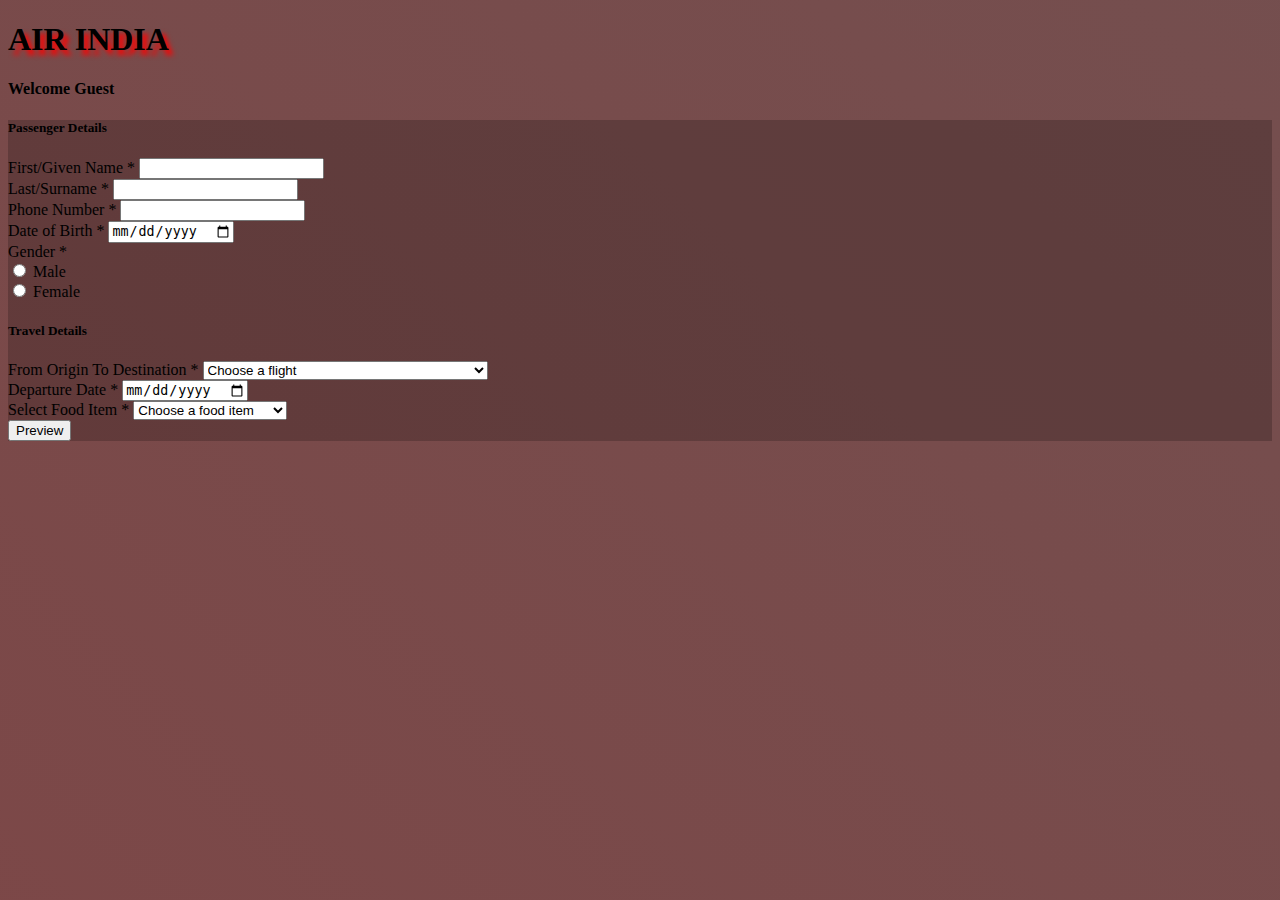
<file: main.html>
<!DOCTYPE html>
<html lang="en">

<head>
    <meta charset="UTF-8">
    <meta name="viewport" content="width=device-width, initial-scale=1.0">
    <title>AIR INDIA</title>
    <link href="https://cdn.jsdelivr.net/npm/bootstrap@5.0.2/dist/css/bootstrap.min.css" rel="stylesheet"
        integrity="sha384-EVSTQN3/azprG1Anm3QDgpJLIm9Nao0Yz1ztcQTwFspd3yD65VohhpuuCOmLASjC" crossorigin="anonymous">
    <link rel="stylesheet" href="./style1.css">
    
     
</head>

<body class="bg-primary">
    <h1 class="display-1 text-danger fw-bolder text-center text-shadow ">AIR INDIA</h1>
    <h4 class="text-center text-white mb-4">Welcome <span id="user_name"></span></h4>
    <section class="container my-5 p-4 background rounded shadow" id="fulldata">


        <form>
            <div class="row">
                <div class="col-12 col-md-6 text-white">
                    <h5>Passenger Details</h5>
                    <div class="row">
                        <div class="form-group mt-3 col-12 col-md-6">
                            <label class="form-label">First/Given Name <span class="text-danger">*</span></label>
                            <input type="text" class="form-control" id="fname">
                        </div>
                        <div class="form-group mt-3 col-12 col-md-6">
                            <label class="form-label">Last/Surname <span class="text-danger">*</span></label>
                            <input type="text" class="form-control" id="lname">
                        </div>
                        <div class="form-group mt-3">
                            <label class="form-label">Phone Number <span class="text-danger">*</span></label>
                            <input type="number" class="form-control" id="phonenumber">
                        </div>
                    </div>
                    <div class="form-group mt-3">
                        <label class="form-label">Date of Birth <span class="text-danger">*</span></label>
                        <input type="date" class="form-control" id="birthdate">
                    </div>
                    <div class="form-group mt-3 mb-3">
                        <label class="form-label">Gender <span class="text-danger">*</span></label>
                        <div class="d-flex gap-3">
                            <div class="form-check">
                                <input type="radio" name="gender" value="male" class="form-check-input" id="male">
                                <label for="male" class="form-check-label">Male</label>
                            </div>
                            <div class="form-check">
                                <input type="radio" name="gender" value="female" class="form-check-input" id="female">
                                <label for="female" class="form-check-label">Female</label>
                            </div>
                        </div>
                    </div>
                </div>

                <div class="col-12 col-md-6 text-white ">
                    <h5>Travel Details</h5>


                    <div class="row mt-3">
                        <div class="col-md-12">
                            <label class="form-label">From Origin To Destination <span
                                    class="text-danger">*</span></label>
                            <select class="form-control" id="flightrupees">
                                <option value="0">Choose a flight</option>
                                <option value="Delhi → Mumbai-4500">(one way) Delhi → Mumbai - &#8377; 4500</option>
                                <option value="Delhi <-> Mumbai-9000">(round trip) Delhi <-> Mumbai - &#8377; 9000
                                </option>
                                <option value="Delhi → Bengaluru-5200">(one way) Delhi → Bengaluru - &#8377; 5200
                                </option>
                                <option value="Delhi <-> Bengaluru-10400">(round trip) Delhi <-> Bengaluru - &#8377;
                                        10400</option>
                                <option value="Delhi → Kolkata-4800">(one way) Delhi → Kolkata - &#8377; 4800</option>
                                <option value="Delhi <-> Kolkata-9600">(round trip) Delhi <-> Kolkata - &#8377; 9600
                                </option>
                                <option value="Delhi → Hyderabad-4700">(one way) Delhi → Hyderabad - &#8377; 4700
                                </option>
                                <option value="Delhi <-> Hyderabad-9400">(round trip) Delhi <-> Hyderabad - &#8377; 9400
                                </option>
                                <option value="Mumbai → Bengaluru-3500">(one way) Mumbai → Bengaluru - &#8377; 3500
                                </option>
                                <option value="Mumbai <-> Bengaluru-7000">(round trip) Mumbai <-> Bengaluru - &#8377;
                                        7000</option>
                                <option value="Mumbai → Kolkata-4000">(one way) Mumbai → Kolkata - &#8377; 4000</option>
                                <option value="Mumbai <-> Kolkata-8000">(round trip) Mumbai <-> Kolkata - &#8377; 8000
                                </option>
                                <option value="Bengaluru → Delhi-5200">(one way) Bengaluru → Delhi - &#8377; 5200
                                </option>
                                <option value="Bengaluru <-> Delhi-10400">(round trip) Bengaluru <-> Delhi - &#8377;
                                        10400</option>
                                <option value="Bengaluru → Mumbai-3600">(one way) Bengaluru → Mumbai - &#8377; 3600
                                </option>
                                <option value="Bengaluru <-> Mumbai-7200">(round trip) Bengaluru <-> Mumbai - &#8377;
                                        7200</option>
                                <option value="Kolkata → Hyderabad-4300">(one way) Kolkata → Hyderabad - &#8377; 4300
                                </option>
                                <option value="Kolkata <-> Hyderabad-8600">(round trip) Kolkata <-> Hyderabad - &#8377;
                                        8600</option>
                                <option value="Hyderabad → Mumbai-3900">(one way) Hyderabad → Mumbai - &#8377; 3900
                                </option>
                                <option value="Hyderabad <-> Mumbai-7800">(round trip) Hyderabad <-> Mumbai - &#8377;
                                        7800</option>

                            </select>
                        </div>

                    </div>

                    <div class="form-group mt-3">
                        <label class="form-label">Departure Date <span class="text-danger">*</span></label>
                        <input type="date" class="form-control" id="dept_date">
                    </div>
                    <div class="col-md-12 mt-3">
                        <label class="form-label">Select Food Item <span class="text-danger">*</span></label>
                        <select class="form-control" id="foodrupees">
                            <option value="0">Choose a food item</option>
                            <option value="Veg Meal-200">Veg Meal - &#8377; 200</option>
                            <option value="Non-Veg Meal-250">Non-Veg Meal - &#8377; 250</option>
                            <option value="Vegan Meal-300">Vegan Meal - &#8377; 300</option>
                            <option value="Sandwich-150">Sandwich - &#8377; 150</option>
                            <option value="Fruit Pack-100">Fruit Pack - &#8377; 100</option>
                            <option value="Juice-50">Juice - &#8377; 50</option>
                            <option value="Snack Pack-120">Snack Pack - &#8377; 120</option>
                            <option value="Premium Meal-400">Premium Meal - &#8377; 400</option>

                        </select>
                    </div>
                </div>
            </div>
        </form>
        <div class="text-center mt-3">
            <button class="btn btn-outline-success" onclick="Preview()">Preview</button>
        </div>
        
         
       

    </section>
</body>
<script src="./script.js" defer></script>
<script src="./script1.js" defer></script>
</html>
</file>
<file: style1.css>
body{
    background: linear-gradient(45deg,rgba(79, 9, 9, 0.745),rgba(69, 18, 18, 0.745)),url(https://images.ctfassets.net/pdf29us7flmy/5ExZrNddyjKlFVC4oJWpci/d52b2225f0bf3342779a965ea6907c2e/airplane-runway-vertical.jpg);
    background-size: cover;
    background-attachment:fixed;
}
.text-shadow{
    text-shadow: 5px 5px 5px red;
}
.background{
    background-color: rgba(0, 0, 0, 0.197);
}
</file>
